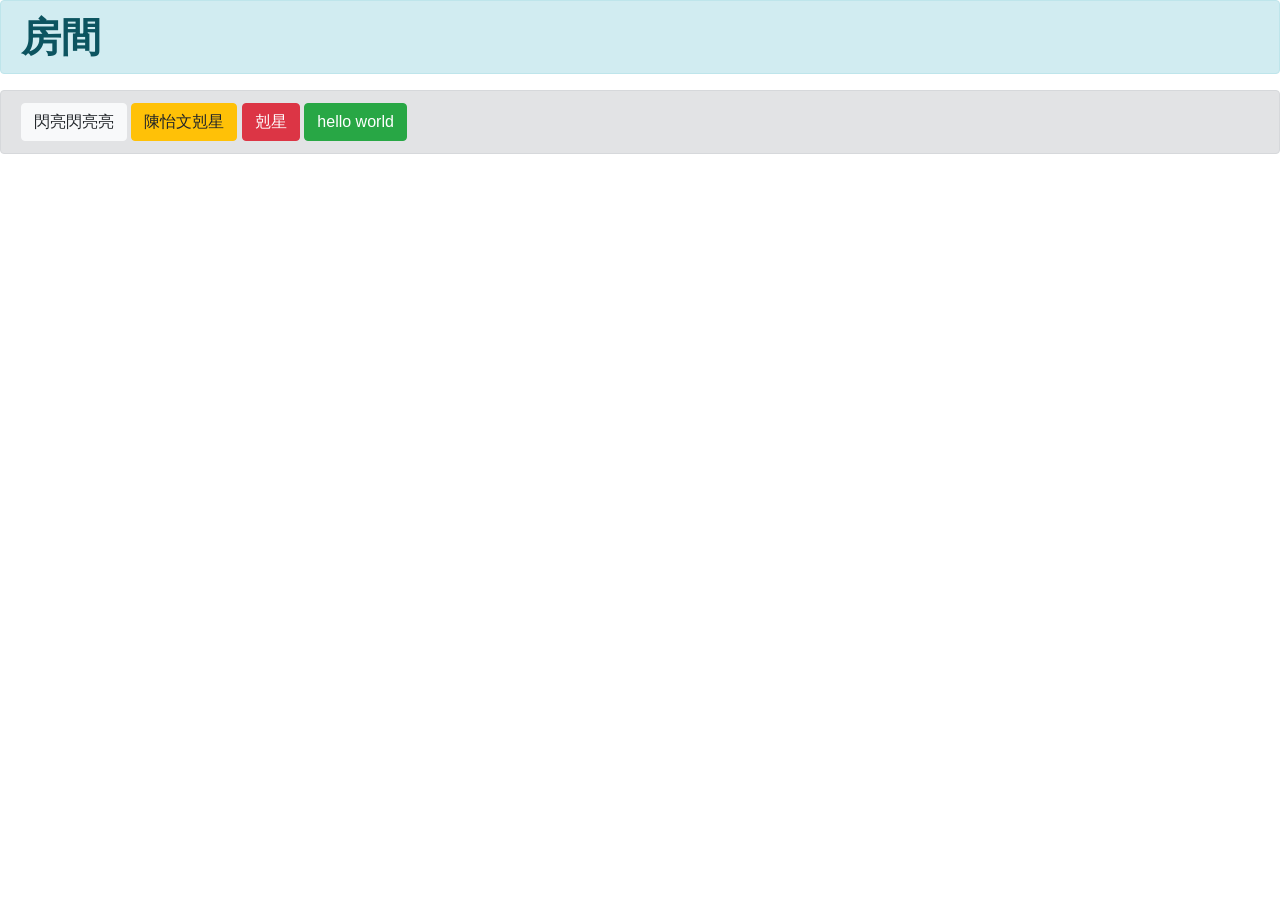
<file: 3/index.html>
<!doctype html>
<!--
Created using JS Bin
http://bin.webduino.io

Copyright (c) 2020 by anonymous (http://bin.webduino.io/lokag/1/edit)

Released under the MIT license: http://jsbin.mit-license.org
-->
<meta name="robots" content="noindex">
<html>

<head>
  <meta charset="utf-8">
  <meta name="viewport" content="width=device-width, initial-scale=1, maximum-scale=1, user-scalable=no">
  <title>Webduino Blockly Demo 05</title>
  <script src="https://bit.webduino.io/blockly/components/jquery/dist/jquery.min.js"></script>
  <script src="https://bit.webduino.io/blockly/dist/lib/webduino-all.min.js"></script>
  <script src="https://bit.webduino.io/blockly/dist/MessageTransport.min.js"></script>
  <script src="https://bit.webduino.io/blockly/dist/webduino-blockly.min.js"></script>
  <script src="https://bit.webduino.io/blockly/dist/lib/firebase.min.js"></script>
  <script src="https://bit.webduino.io/blockly/dist/lib/runtime.min.js"></script>
  <script src="https://bit.webduino.io/blockly/components/webduino-bit-module-led-matrix/BitLedMatrix-blockly.js"></script>
  <script src="https://bit.webduino.io/blockly/components/webduino-bit-module-led-matrix/BitLedMatrix.js"></script>
<link rel="stylesheet" href="https://maxcdn.bootstrapcdn.com/bootstrap/4.5.2/css/bootstrap.min.css">
  <script src="https://ajax.googleapis.com/ajax/libs/jquery/3.5.1/jquery.min.js"></script>
  <script src="https://cdnjs.cloudflare.com/ajax/libs/popper.js/1.16.0/umd/popper.min.js"></script>
  <script src="https://maxcdn.bootstrapcdn.com/bootstrap/4.5.2/js/bootstrap.min.js"></script>
  
  <style id="jsbin-css">
.db5 {
  font-size: 24px;
  outline: none;
  margin: 0 10px 10px 0;
  pointer-events: auto!important;
}

button:hover {
  box-shadow: 2px 2px 5px #888;
}
</style>
</head>

<body>
  <h1><div class="alert alert-info"><strong>房間<strong></h1>
    <div class="alert alert-secondary"><strong><strong></h1>
    <button id="demo-area-05-btn1" class="btn btn-light">閃亮閃亮亮</button>
    
    <button id="demo-area-05-btn2" class="btn btn-warning">陳怡文剋星</button>
    <button id="demo-area-05-btn3" class="btn btn-danger">剋星</button>
    <button id="demo-area-05-btn4" class="btn btn-success">hello world</button>
   
<script id="jsbin-javascript">
(async function () {

var matrix;


document.getElementById("demo-area-05-btn1").addEventListener("click",async function(){
  matrix.setColor("[base64]");
});
document.getElementById("demo-area-05-btn2").addEventListener("click",async function(){
  matrix.setColor("[base64]");
});
document.getElementById("demo-area-05-btn3").addEventListener("click",async function(){
  matrix.setColor("[base64]");
});

boardReady({board: 'Bit', device: 'bit430b7', transport: 'mqtt'}, async function (board) {
  board.samplingInterval = 250;
  matrix = getMatrix(board, 4, 25);
  document.getElementById("demo-area-05-btn1").addEventListener("click",async function(){
    matrix.setColor("[base64]");
    await delay(0.05);
    matrix.setColor("[base64]");
    await delay(0.05);
    matrix.setColor("[base64]");
    await delay(0.05);
    matrix.setColor("[base64]");
    await delay(0.05);
    matrix.setColor("[base64]");
    await delay(0.05);
    matrix.setColor("[base64]");
    await delay(0.05);
    matrix.setColor("[base64]");
    await delay(0.05);
    matrix.setColor("[base64]");
    await delay(0.05);
    matrix.setColor("[base64]");
    await delay(0.05);
    matrix.setColor("[base64]");
    await delay(0.05);
    matrix.setColor("[base64]");
    await delay(0.05);
    matrix.setColor("[base64]");
    await delay(0.05);
  });
  document.getElementById("demo-area-05-btn2").addEventListener("click",async function(){
    matrix.setColor("[base64]");
    await delay(1);
  });
  document.getElementById("demo-area-05-btn3").addEventListener("click",async function(){
    matrix.setColor("[base64]");
    await delay(1);
  });
  document.getElementById("demo-area-05-btn4").addEventListener("click",async function(){
    matrix.setString('helloworld', '#33cc00', 1);
  });
});

}());
</script>
</body>
</file>
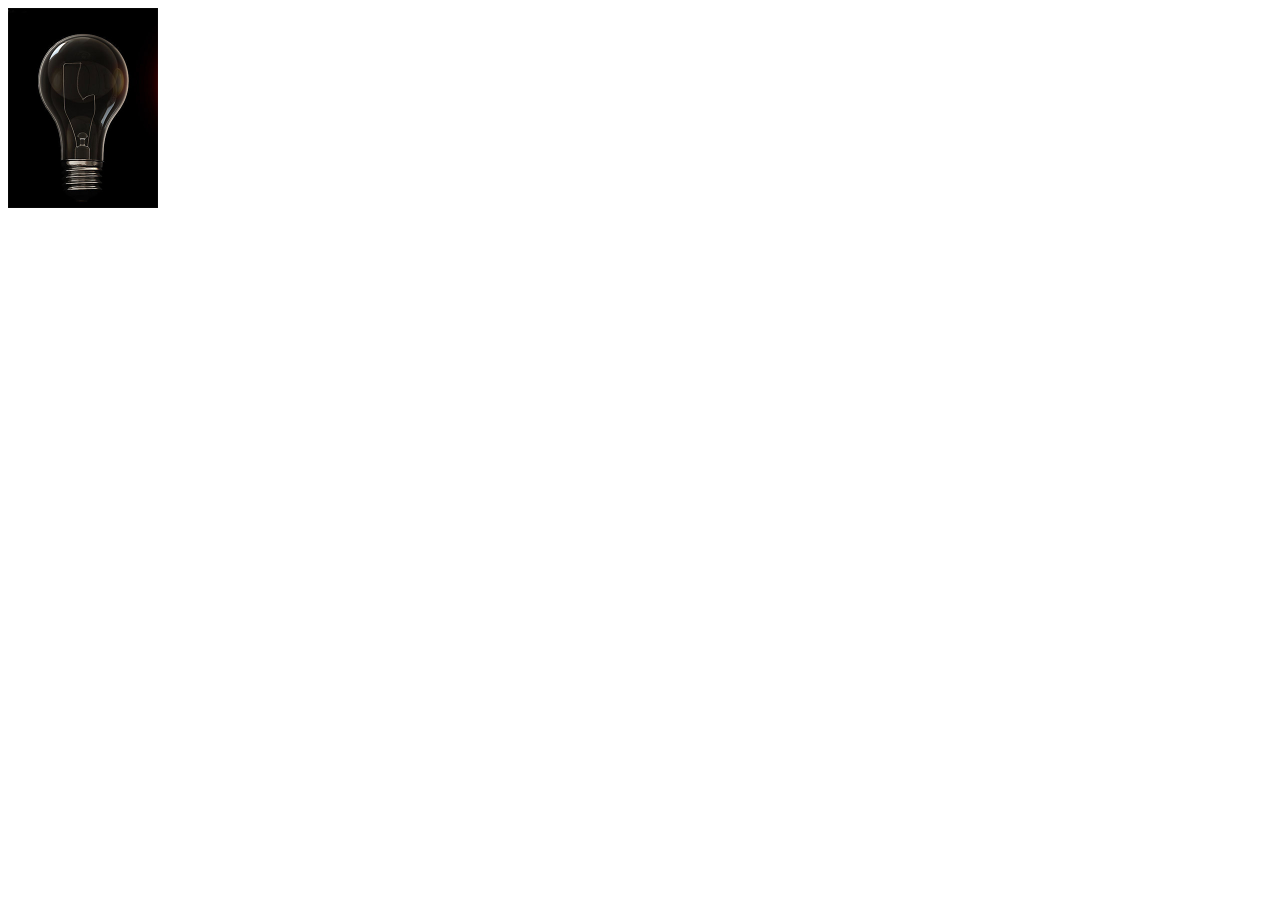
<file: 4/index.html>
<!DOCTYPE html>
<!-- saved from url=(0070)https://bit.webduino.io/blockly/live-preview.html#-Mwnz617ieFPb3LW8EKj -->
<html><head><meta http-equiv="Content-Type" content="text/html; charset=UTF-8">
  
  <meta name="viewport" content="width=device-width, initial-scale=1, maximum-scale=1, user-scalable=no">
  <title>Webduino Blockly Demo 02</title>
  <script src="./index_files/jquery.min.js.下載"></script>
  <script src="./index_files/webduino-all.min.js.下載"></script>
  <script src="./index_files/MessageTransport.min.js.下載"></script>
  <script src="./index_files/webduino-blockly.min.js.下載"></script>
  <script src="./index_files/firebase.min.js.下載"></script>
  <script src="./index_files/runtime.min.js.下載"></script><script src="./index_files/BitLedMatrix-blockly.js.下載"></script><script src="./index_files/BitLedMatrix.js.下載"></script>

  <style>#demo-area-02-light img {
  height: 200px;
  display: none;
  pointer-events: auto!important;
}

#demo-area-02-light.on #demo-area-02-on {
  display: inline-block;
  pointer-events: auto!important;
}

#demo-area-02-light.off #demo-area-02-off {
  display: inline-block;
  pointer-events: auto!important;
}</style>
</head>

<body>
  <div><div id="demo-area-02-light" class="off">
    <img src="./index_files/off.jpg" id="demo-area-02-off">
    <img src="./index_files/on.jpg" id="demo-area-02-on">
  </div></div>

  <script>var matrix;


boardReady({board: 'Bit', device: 'bit3d9e5', transport: 'mqtt'}, function (board) {
  board.samplingInterval = 250;
  matrix = getMatrix(board, 4, 25);
  document.getElementById("demo-area-02-light").addEventListener("click", function(){
    if (document.getElementById("demo-area-02-light").className == "on") {
       document.getElementById("demo-area-02-light").className = "off";
    } else {
      document.getElementById("demo-area-02-light").className = "on";
    }
    if (document.getElementById("demo-area-02-light").className == "on") {
      matrix.setColor('#ffff00');
    }
    if (document.getElementById("demo-area-02-light").className == "off") {
      matrix.setColor('#000000');
    }
  });
});
</script>


</body></html>
</file>
